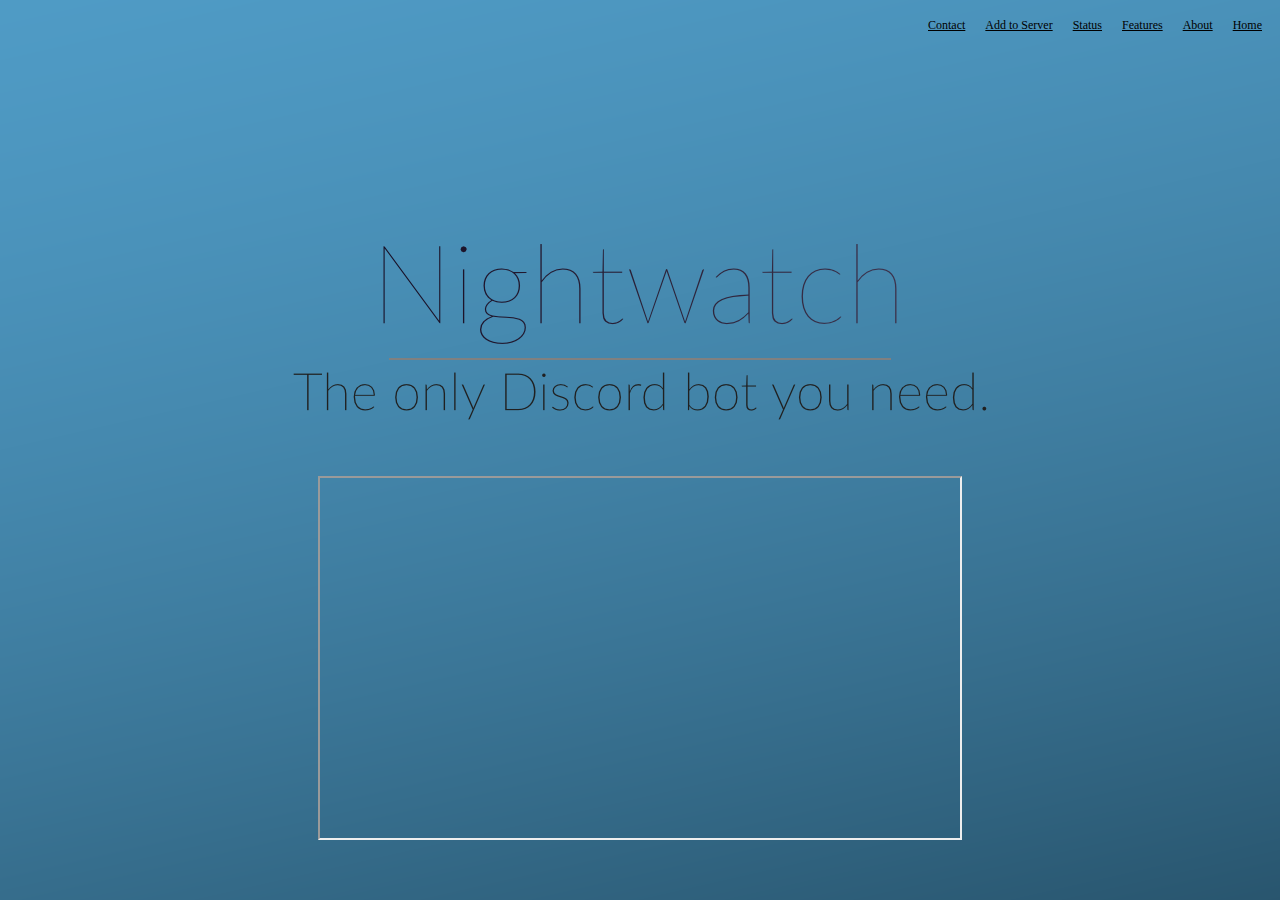
<file: index.html>
<!DOCTYPE html>
<html>
<head>
<!--<script src="https://cdn.jsdelivr.net/npm/vue/dist/vue.js"></script>-->
<meta name="title" content="Discord Bot Maker and Hosting">
	<title>NightWatch | The Only Discord Bot You'll Ever Need</title>
<link rel="stylesheet" type="text/css" href="base-style.css">
</head>
<body>
	<div>
		<ol>
			<li><a href="index.html">Home</a></li>
			<li><a href="about.html">About</a></li>
			<li><a href="features.html">Features</a></li>
			<li><a href="#status">Status</a></li>
			<li><a href="https://discordapp.com/login">Add to Server</a></li>
			<li><a href="contact.html">Contact</a></li>
		</ol>
	</div>
	<div class="homepage-container">
		<div class="homepage-center-text">
			<!--<h1>NightWatch</h1>-->
			<img src="src/logo2.png" alt="main logo">
			<hr width="500px;" color='gray'>
			<!--<h3>The only Discord bot you'll ever need</h3>-->
			<img src="src/slogan2.png" alt="slogan">
		</div>
	</div>
	<div class="youtube-container">
		<div class="youtube">
			<iframe width="640" height="360" src="https://www.youtube.com/embed/tgbNymZ7vqY">
			</iframe>
		</div>
	</div>
</body>
</html>
</file>
<file: base-style.css>
ol {
	list-style-type: none;
	margin: 0;
	padding: 0;
	overflow: hidden;
}
li {
	float: right;
}
li a {
	display: inline-block;
	padding: 10px;
	color: black;
	font-size: 12px;
}
h3 {
	text-align: center;
	text-shadow: 1px 1px gray;
}
h1 {
	text-align: center;
	font-size: 72px;
	padding-top: 150px;
	font-family: "Trebuchet MS", Helvetica, sans-serif;
	line-height: 0.7;
	text-shadow: 1px 1px gray;
}
h4 {
	text-align: center;
	font-size: 20px;
	text-shadow: 1px 1px gray;
}
.homepage-container {
	text-align: center;
	padding-top: 200px;
}
.homepage-center-text {
}
.youtube-container {
	text-align: center;
	padding-top: 50px;
}
.youtube {
}
body {
	background-image: url("src/background5.png");
}
.image-container {
	text-align: center;
	padding-top: 25px;
}
.image {
}
input[type=text] {
	width: 20%;
	padding: 10px 15px;
	box-sizing: border-box;
}
form {
	text-align: center;
}
.button {
	background-color: #4CAF50; /* Green */
	border: none;
	color: white;
	padding: 12px 25px;
	text-align: center;
	text-decoration: none;
	display: inline-block;
	font-size: 14px;
}
.features-list {
	padding: 10px 10px;
	text-align: center;
	
}
</file>
